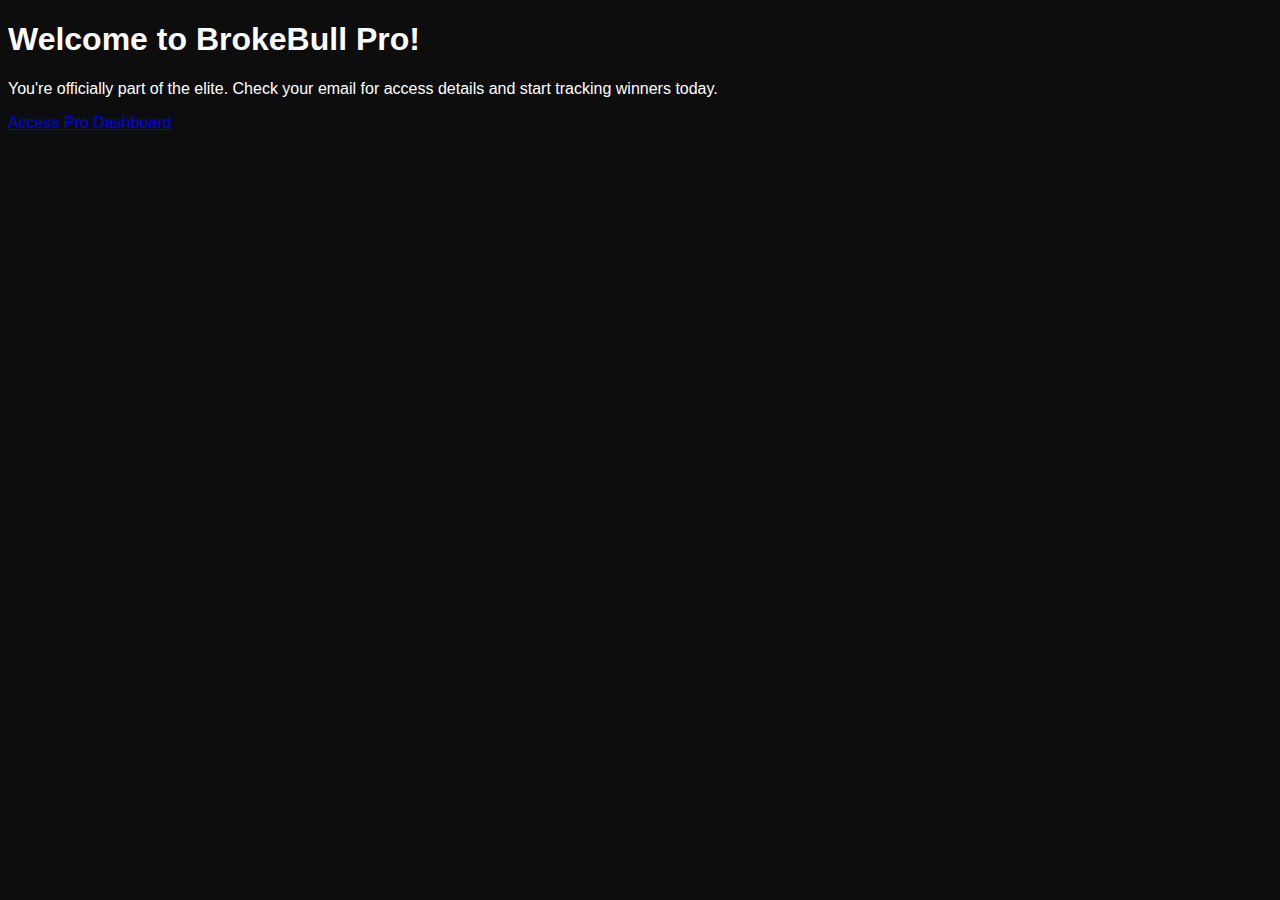
<file: thank-you.html>
<!DOCTYPE html>
<html lang="en">
<head>
    <meta charset="UTF-8">
    <title>Thank You | BrokeBull Pro</title>
    <meta name="viewport" content="width=device-width, initial-scale=1.0">
    <link rel="stylesheet" href="style.css">
</head>
<body>
    <section class="thank-you">
        <div class="container">
            <h1>Welcome to BrokeBull Pro!</h1>
            <p>You're officially part of the elite. Check your email for access details and start tracking winners today.</p>
            <a href="https://www.notion.so/" target="_blank" class="cta-button">Access Pro Dashboard</a>
        </div>
    </section>
</body>
</html>
</file>
<file: style.css>
body { background-color: #0D0D0D; color: white; font-family: Arial, sans-serif; }
</file>
